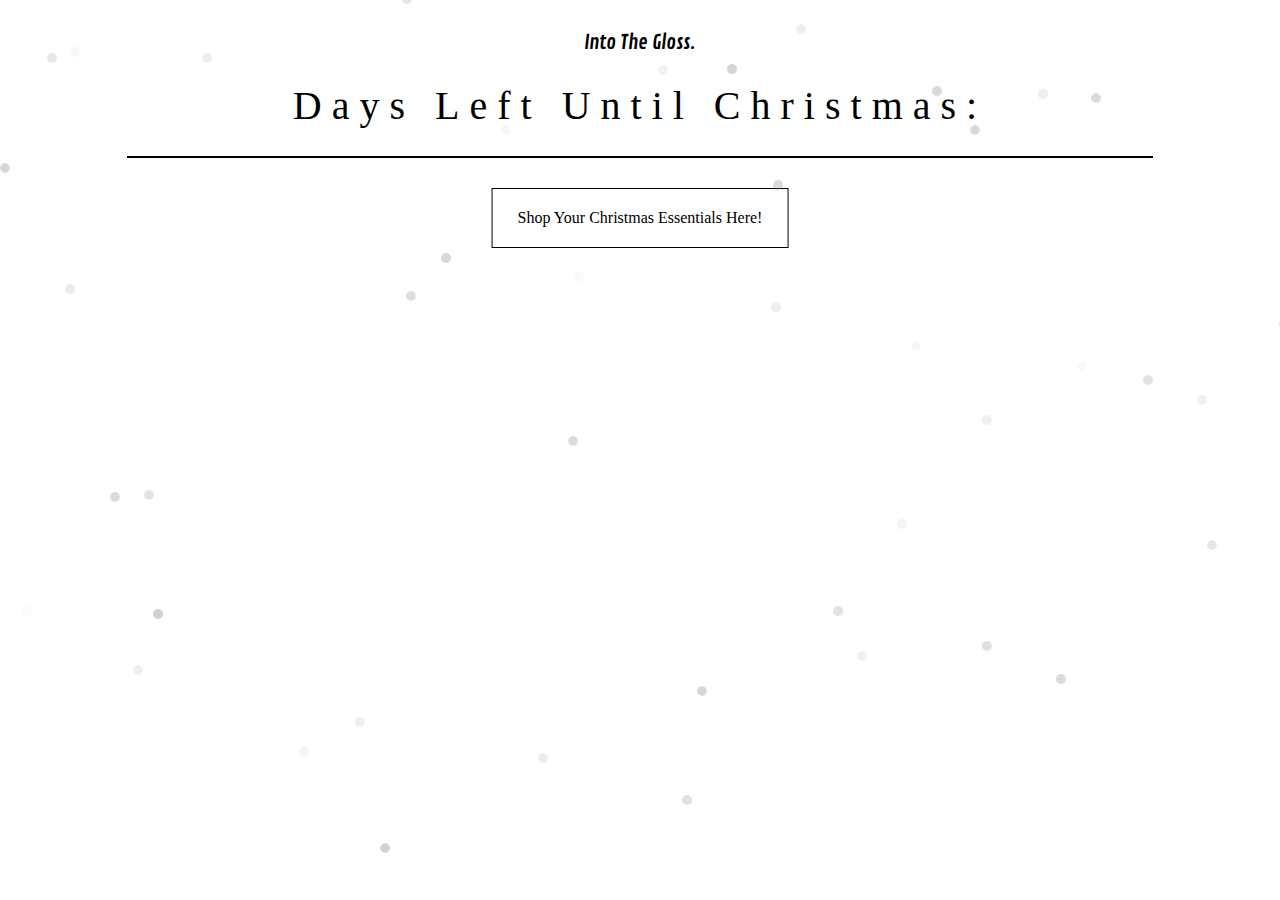
<file: site/first_page.html>
<!DOCTYPE html>
<html lang="en">
<head>
    <meta charset="UTF-8">
    <meta name="viewport" content="width=device-width, initial-scale=1.0">
    <meta http-equiv="X-UA-Compatible" content="ie=edge">
    <title>ITG - Into The Gloss</title>
    <link rel="stylesheet" href="css/main.css">
    <link href="https://fonts.googleapis.com/css?family=Contrail+One" rel="stylesheet">
    <link rel="icon" href="/misc/red.ico">
</head>
<body>
    <div class="name">Into The Gloss.</div>
    <div class="timertext">
        <h1>Days Left Until Christmas:</h1>
        <hr>
        <p id="demo"></p>
    </div>

    <a id="linkshop" href="home_page.html">Shop Your Christmas Essentials Here!</a>

    <div id="snowflakeContainer">
        <span class="snowflake"></span>
      </div>
          
    <script src="js/main.js"></script>
</body>
</html>
</file>
<file: site/css/main.css>
body{
    height: 100%;
    margin: 0;
    padding: 0;
    background-color: #fff;
    overflow-y: scroll;
}

/*Page Name*/
.name{
    color: black;
    font-family: 'Contrail One', cursive;
    text-align: center;
    margin-top: 30px;
    font-size: 20px;
}

/*Countdown Timer*/
.timertext{
    color: black;
    text-align: center;
}

h1{
    font-size: 40px;
    letter-spacing: 10px;
    font-weight: 100;
}

#demo{
    font-size: 30px;
    font-weight: lighter;
    word-spacing: 20px;
}

hr{
    margin: auto;
    width: 80%;
    border: 1.5px solid black;
}

/*Snowfall*/ 
#snowflakeContainer {
    position: absolute;
    left: 0px;
    top: 0px;
    display: none;
  }

.snowflake {
    position: fixed;
    background-color: grey;
    user-select: none;
    z-index: 1;
    pointer-events: none;
    border-radius: 50%;
    width: 10px;
    height: 10px;
  }

  /*Link to home page*/
    #linkshop{
      position: absolute;
      left: 50%;
      transform: translate(-50%, -50%);
      margin-top: 30px;
      padding: 20px 25px;
      text-align: center;
      border: 1.5px solid black;
      color: black;
  }

  /*Constant Header*/
  .constantheader{
      display: grid;
      height: 80px;
      width: 100vw;
      background-color: #fff;
      grid-template-rows: 100px;
      grid-template-columns: repeat(2, 15%) auto repeat(2, 15%);
      grid-area: 
      'buttonsheader buttonsheader nameheader buttonsheader buttonsheader';
  }

  .buttonsheader{
      height: 24px;
      width: 24px;
      background-color: rgb(255, 255, 255);
      margin-top: 30px;
      margin-left: 10px;
  }

  .nameheader{
    height: 100%;
    width: 100%;
  }

  a, a:visited{
    text-decoration: none;
    cursor: pointer;
    color: black;
  }

  .textheader{
    font-family: 'Contrail One', cursive;
    font-size: 20px;
    text-align: center;
    margin-top: 30px;
  }

/*Menu Button Animation*/
  .menu{
    height: 100vh;
    width: 60vw;
    background:  #fff;
    position: fixed;
    top: 0;
    left: -90vw;
    transition: left 0.3s;
    box-shadow: 10px 0px 21px -10px rgba(0,0,0,0.5);
    z-index: 100;
}

.menu-button{
    cursor: pointer;
    display: inline;
}

.show{
    left: 0;
}

.fade-layer{
    position: fixed;
    top: 0;
    left: 0;
    right: 0;
    bottom: 0;
    background-color: rgba(0,0,0,0.2);
    display: none;
}

.fade-layer.visible{
    display: block;
}

.clear{
    margin-top: 20px;
    margin-left: 20px;
    cursor: pointer;
    width: 24px;
}

/*Menu Content*/
h3{
    text-align: center;
    font-family: 'Contrail One', cursive;
    margin-bottom: 50px;
}

.menuitems{
    text-align: center;
    font-family: 'Roboto Mono', monospace;
    margin-bottom: 30px;
}

/*Shop buttons*/
.quickshop{
    height: 100vh;
    width: auto;
    display: flex;
    justify-content: center;
    flex-wrap: wrap;
}

.snowlipsimage{
    background-image: url(../img/snow_lips_small.jpg);
    background-repeat: no-repeat;
    height: 270px;
    width: 375px;
    padding-bottom: 5px;
}

.snowlipslink{
    position: absolute;
    height: 40px;
    width: 170px;
    background-color: #fff;
    left: 50%;
    transform: translate(-50%);
    margin-top: 110px;
    opacity: 0.7;
}

.snowlipstext{
    text-align: center;
    margin-top: 6%;
    font-family:  'Contrail One', cursive;
}

.candycaneimage{
    background-image: url(../img/candycane_tshirt_small.jpg);
    background-repeat: no-repeat;
    height: 262px;
    width: 375px;
}

.candycanelink{
    position: absolute;
    height: 40px;
    width: 170px;
    background-color: #fff;
    left: 50%;
    transform: translate(-50%);
    margin-top: 110px;
    opacity: 0.7;
}

.candycanetext{
    text-align: center;
    margin-top: 6%;
    font-family:  'Contrail One', cursive;
}

/*Clothes*/
.clothes{
    display: flex;
    float: left;
}

@media only screen  and (min-width : 1224px) {
  /*Link to home page*/
  #linkshop:hover{
    background-color: black;
    color: white;
    transition: 0.3s;
}

    /*Constant Header*/
    .buttonsheader{
        margin-left: 80px;
    }

    /*Shop buttons*/
    .quickshop{
        display: grid;
    }

    .snowlipsimage:hover, .candycaneimage:hover{
        opacity: 0.9;
    }

    .snowlipsimage:hover .snowlipslink, .candycaneimage:hover .candycanelink{
            opacity: 0.8;
    }

    .snowlipslink:hover, .candycanelink:hover{
        background-color: black;
        transition: 0.5s;
    }

    .snowlipslink:hover .snowlipstext, .candycanelink:hover .candycanetext{
        color: white;
        transition: 0.5s;
    }

    /*Menu Content*/
    .menuitems:hover{
        color: blue;
    }

}
</file>
